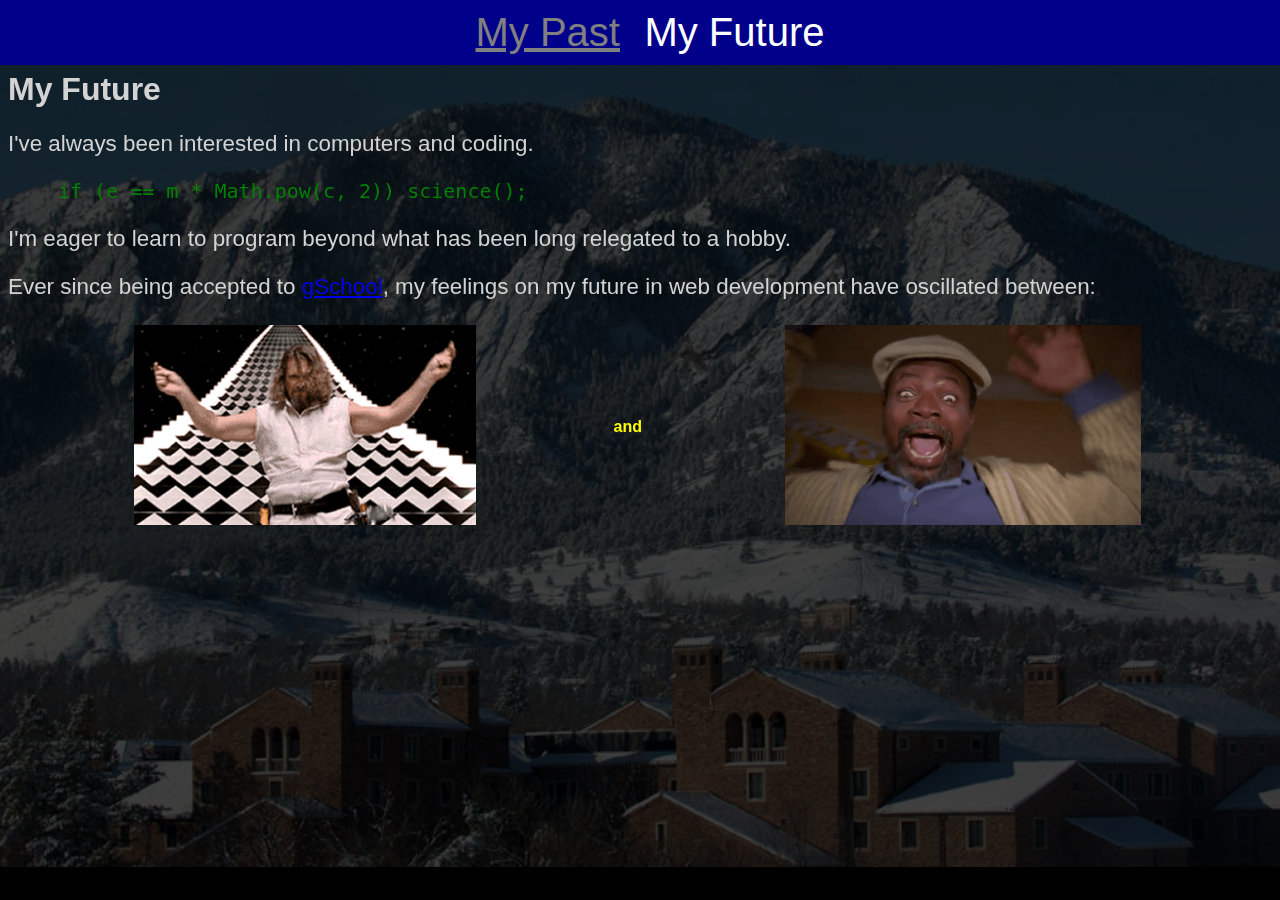
<file: future.html>
<!DOCTYPE html>
<html lang="en">
  <head>
    <meta charset="utf-8" />
    <link rel="stylesheet" type="text/css" href="style.css" />
    <script type="text/javascript" src="https://ajax.googleapis.com/ajax/libs/jquery/2.1.4/jquery.min.js"></script>
    <script type="text/javascript" src="script.js"></script>
    <title>Ben's Past</title>
  </head>
  <body>
    <ul id="fixedHeader">
      <li class="navbar" id="btnMyPast"><a href="index.html">My Past</a></li>
      <li class="navbar" id="btnMyFuture">My Future</li>
    </ul>
    


    <div><img id="backgroundPic" src="pics/snow.jpg" alt="background image" /></div>



    <div id="mainDiv">
      <h1>My Future</h1>
      <p>I've always been interested in computers and coding.</p>
      <code>if (e == m * Math.pow(c, 2)) science();</code>
      <p>I'm eager to learn to program beyond what has been long relegated to a hobby.</p>
      <p>Ever since being accepted to <a target="_blank" href="http://www.galvanize.com/courses/full-stack/">gSchool</a>, my feelings on my future in web development have oscillated between:</p>
      <table id="feelings">
        <tr>
          <td><img class="feelingPic" id="excited" src="pics/excited.gif" alt="excited" /></td>
          <td><b>and</b></td>
          <td><img class="feelingPic" id="scared" src="pics/scared.gif" alt="scared" /></td>
        </tr>
        <tr>
          <td><h3 id="excitedHover" class="hiddenText invisible">Excited!</h3></td>
          <td></td>
          <td><h3 id="scaredHover" class="hiddenText invisible">Terrified!</h3></td>
        </tr>
      </table>
      <br>
    </div>
  </body>
</html>
</file>
<file: style.css>
body {
  background-color: black;
  color: lightgray;
  font-family: arial;
}

p {
  font-size: 140%;
}

#backgroundPic {
  position: fixed;
  opacity: 0.25;
}

#popup {
  position: fixed;
  background-color: rgba(0, 0, 0, 0.8);
  top: 20px;
  left: 20px;
  z-index: 11;
  font-size: 500%;
  text-align: center;
  border-radius: 10px;
}

#popupClose {
  position: fixed;
  top: 40px;
}

#fixedHeader {
  text-align: center;
  position: fixed;
  top: 0px;
  left: 0px;
  margin: 0px;
  padding: 10px 10px 10px 10px;
  width: 100%;
  background-color: darkblue;
  z-index: 10;
}

.navbar {
  display: inline-block;
  margin: 0px 10px 0px 10px;
  font-size: 40px;
  color: white;
}

.navbar a {
  color: gray;
}

.navbar a:hover {
  font-style: italic;
}

#mainDiv {
  position: relative;
  top: 50px;
}

.picText {
  background-repeat: no-repeat;
  background-size: 400px;
  width: 400px;
  height: 50px;
  text-align: center;
  padding: 100px 0px 100px 0px;
  margin: 10px;
  font-size: 250%;
  color: rgba(224, 255, 255, 1.0);
  border-radius: 20px;
}

.blurbtastic:hover {
  cursor: pointer;
}

.blurbHeading {
  color: yellow;
}

.blurb {
  position: relative;
  left: -500px;
  width: 400px;
  opacity: 0.0;
  z-index: -1;
}

#hiking {
  background-image: url('pics/hiking.jpg');
}

#climbing {
  background-image: url('pics/climbing.jpg');
}

#music {
  background-image: url('pics/music.jpg');
}

.smallPic {
  width: 350px;
}

#btnItunes {
  height: 32px;
  margin-top: 10px;
}
#albumArt {
  height: 140px;
}
#albumTitle {
  color: yellow;
  font-style: italic;
}

.invisible {
  display: none;
}

.dotless {
  list-style-type: none;
}

.song:hover {
  cursor: pointer;
}

.selected {
  background-color: blue;
}

code {
  position: relative;
  left: 50px;
  color: green;
  font-size: 20px;
}

#feelings {
  width: 100%;
  text-align: center;
  color: yellow;
}

.feelingPic {
  height: 200px;
}
</file>
